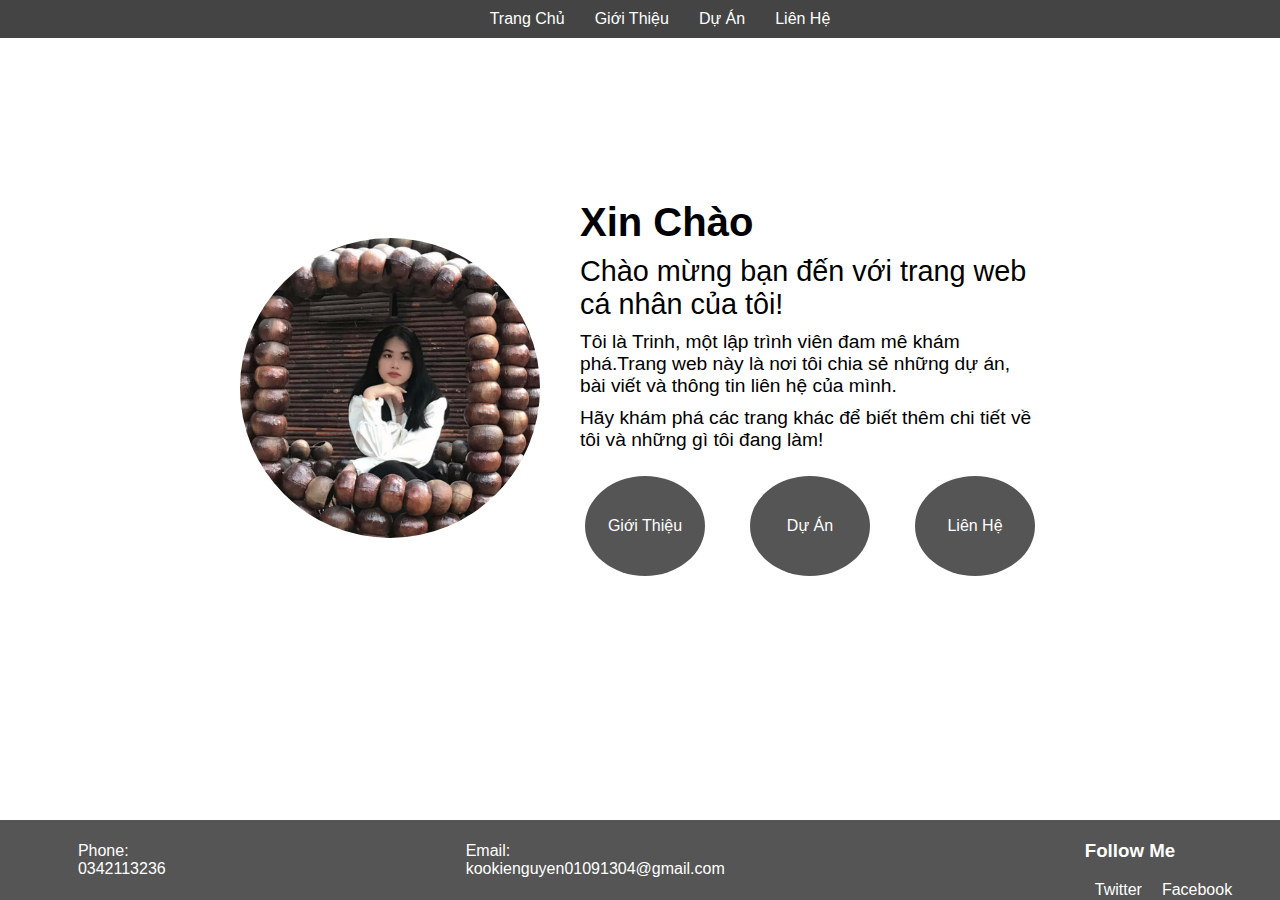
<file: index.html>
<!DOCTYPE html>
<html lang="vi">
<head>
    <meta charset="UTF-8">
    <meta name="viewport" content="width=device-width, initial-scale=1.0">
    <title>Trang Chủ</title>
    <link rel="stylesheet" href="css/styles.css">
</head>
<body>
    <header>
        <nav>
            <ul>
                <li><a href="index.html">Trang Chủ</a></li>
                <li><a href="about.html">Giới Thiệu</a></li>
                <li><a href="projects.html">Dự Án</a></li>
                <li><a href="contact.html">Liên Hệ</a></li>
            </ul>
        </nav>
    </header>
    <main>
        <section class="content">
            <div class="profile">
                <img src="images/Pic.jpg" alt="Profile Picture">
            </div>
            <div class="intro">
                <h1>Xin Chào</h1>
                <h2>Chào mừng bạn đến với trang web cá nhân của tôi!</h2>
                <h3>Tôi là Trinh, một lập trình viên đam mê khám phá.Trang web này là nơi tôi chia sẻ những dự án, bài viết và thông tin liên hệ của mình.</h3>
                <h3> </h3>
                <h3>Hãy khám phá các trang khác để biết thêm chi tiết về tôi và những gì tôi đang làm!</h3>

                <div class="links">
                    <a href="about.html" class="btn">Giới Thiệu</a>
                    <a href="projects.html" class="btn">Dự Án</a>
                    <a href="contact.html" class="btn">Liên Hệ</a>
                </div>
            </div>
        </section>
    </main>
    <footer>
        <div class="footer-content">
            <div class="contact-info">
                <span>Phone: 0342113236</span>
                <span>Email: kookienguyen01091304@gmail.com</span>
            </div>
            <div class="social-media">
                <h3>Follow Me</h3>
                <ul>
                    <li><a href="https://x.com/trinh1403">Twitter</a></li>
                    <li><a href="https://www.facebook.com/nguyen.thi.tuyet.trinh.458282/">Facebook</a></li>
                </ul>
            </div>
        </div>
    </footer>
    <script src="js/script.js"></script>
</body>
</html>
</file>
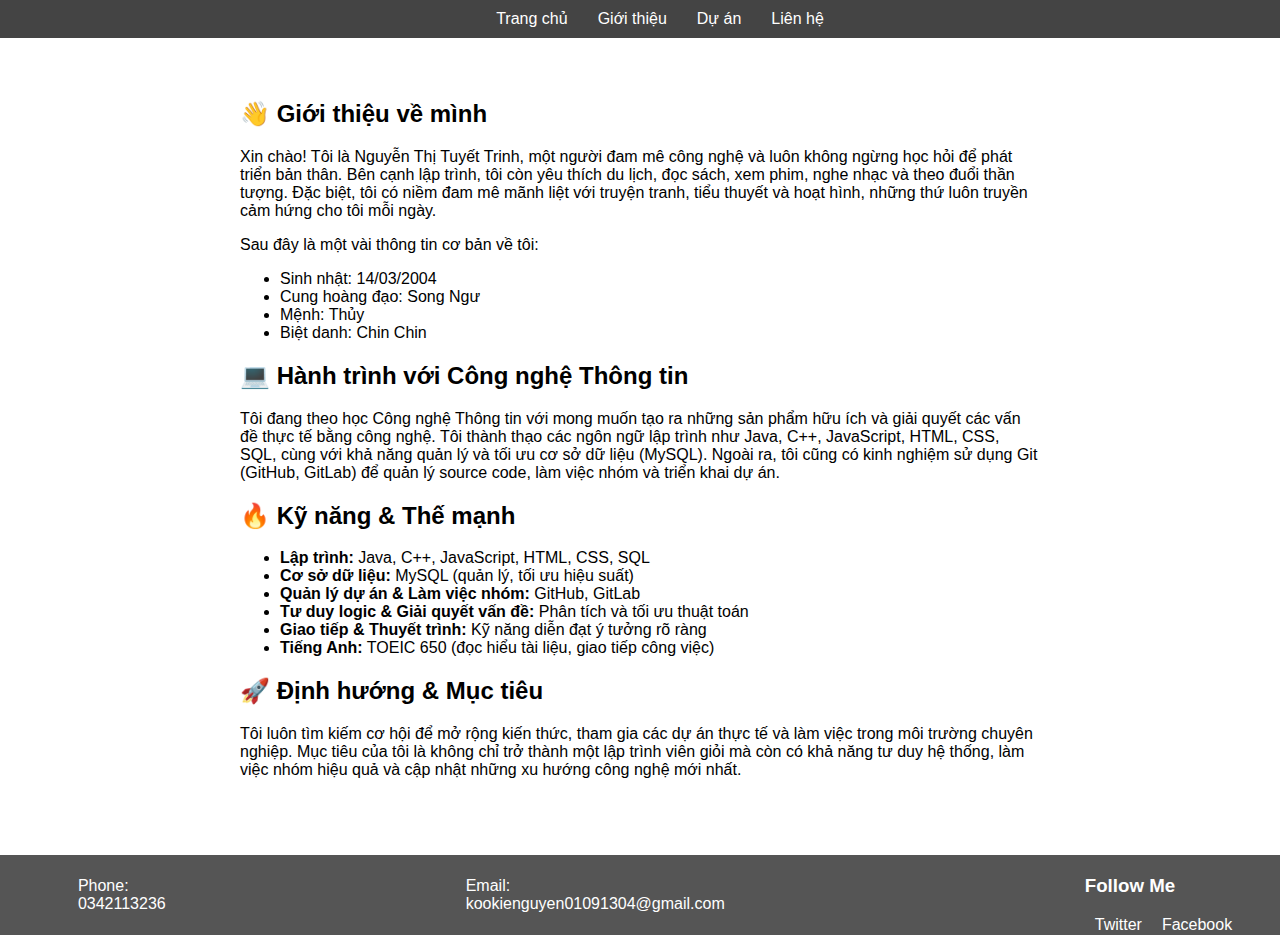
<file: about.html>
<!DOCTYPE html>
<html lang="vi">
<head>
    <meta charset="UTF-8">
    <meta name="viewport" content="width=device-width, initial-scale=1.0">
    <title>Giới thiệu</title>
    <link rel="stylesheet" href="css/styles.css">
    <style>
        body {
            font-family: Arial, sans-serif;
            margin: 0;
            padding: 0;
        }
        main {
            max-width: 800px;
            margin: auto;
	    margin-top: 60px;
            padding: 20px;
        }
        .section {
            margin-bottom: 40px;
        }
    </style>
</head>
<body>
    <header>
        <nav>
            <ul>
                <li><a href="index.html">Trang chủ</a></li>
                <li><a href="about.html">Giới thiệu</a></li>
                <li><a href="projects.html">Dự án</a></li>
                <li><a href="contact.html">Liên hệ</a></li>
            </ul>
        </nav>
    </header>
    <main>
        <section class="section">
            <div class="about-list">
                <div class="about-item">
                <h2>👋 Giới thiệu về mình</h2>
                <p>Xin chào! Tôi là Nguyễn Thị Tuyết Trinh, một người đam mê công nghệ và luôn không ngừng học hỏi để phát triển bản thân. Bên cạnh lập trình, tôi còn yêu thích du lịch, đọc sách, xem phim, nghe nhạc và theo đuổi thần tượng. Đặc biệt, tôi có niềm đam mê mãnh liệt với truyện tranh, tiểu thuyết và hoạt hình, những thứ luôn truyền cảm hứng cho tôi mỗi ngày.</p>
	    <p>Sau đây là một vài thông tin cơ bản về tôi:</p>
 	    <ul>
                    <li>Sinh nhật: 14/03/2004</li>
                    <li>Cung hoàng đạo: Song Ngư</li>
                    <li>Mệnh: Thủy</li>
                    <li>Biệt danh: Chin Chin</li>
            </ul>
	    
            </div>
            <div class="about-list">
                <div class="about-item">
                <h2>💻 Hành trình với Công nghệ Thông tin</h2>
		<p>Tôi đang theo học Công nghệ Thông tin với mong muốn tạo ra những sản phẩm hữu ích và giải quyết các vấn đề thực tế bằng công nghệ. Tôi thành thạo các ngôn ngữ lập trình như Java, C++, JavaScript, HTML, CSS, SQL, cùng với khả năng quản lý và tối ưu cơ sở dữ liệu (MySQL). Ngoài ra, tôi cũng có kinh nghiệm sử dụng Git (GitHub, GitLab) để quản lý source code, làm việc nhóm và triển khai dự án.</p>
            </div>
            <div class="about-list">
                <div class="about-item">
                <h2>🔥 Kỹ năng & Thế mạnh</h2>
 		<ul>
                    <li><strong>Lập trình:</strong> Java, C++, JavaScript, HTML, CSS, SQL</li>
                    <li><strong>Cơ sở dữ liệu:</strong> MySQL (quản lý, tối ưu hiệu suất)</li>
                    <li><strong>Quản lý dự án & Làm việc nhóm:</strong> GitHub, GitLab</li>
                    <li><strong>Tư duy logic & Giải quyết vấn đề:</strong> Phân tích và tối ưu thuật toán</li>
                    <li><strong>Giao tiếp & Thuyết trình:</strong> Kỹ năng diễn đạt ý tưởng rõ ràng</li>
                    <li><strong>Tiếng Anh:</strong> TOEIC 650 (đọc hiểu tài liệu, giao tiếp công việc)</li>
                </ul>
            </div>
            <div class="about-list">
                <div class="about-item">
                <h2>🚀 Định hướng & Mục tiêu</h2>
                <p>Tôi luôn tìm kiếm cơ hội để mở rộng kiến thức, tham gia các dự án thực tế và làm việc trong môi trường chuyên nghiệp. Mục tiêu của tôi là không chỉ trở thành một lập trình viên giỏi mà còn có khả năng tư duy hệ thống, làm việc nhóm hiệu quả và cập nhật những xu hướng công nghệ mới nhất.</p>
            </div>
    </main>
    <footer>
        <div class="footer-content">
            <div class="contact-info">
                <span>Phone: 0342113236</span>
                <span>Email: kookienguyen01091304@gmail.com</span>
            </div>
            <div class="social-media">
                <h3>Follow Me</h3>
                <ul>
                    <li><a href="https://x.com/trinh1403">Twitter</a></li>
                    <li><a href="https://www.facebook.com/nguyen.thi.tuyet.trinh.458282/">Facebook</a></li>
                </ul>
            </div>
        </div>
    </footer>
    <script src="js/script.js"></script>
</body>
</html>
</file>
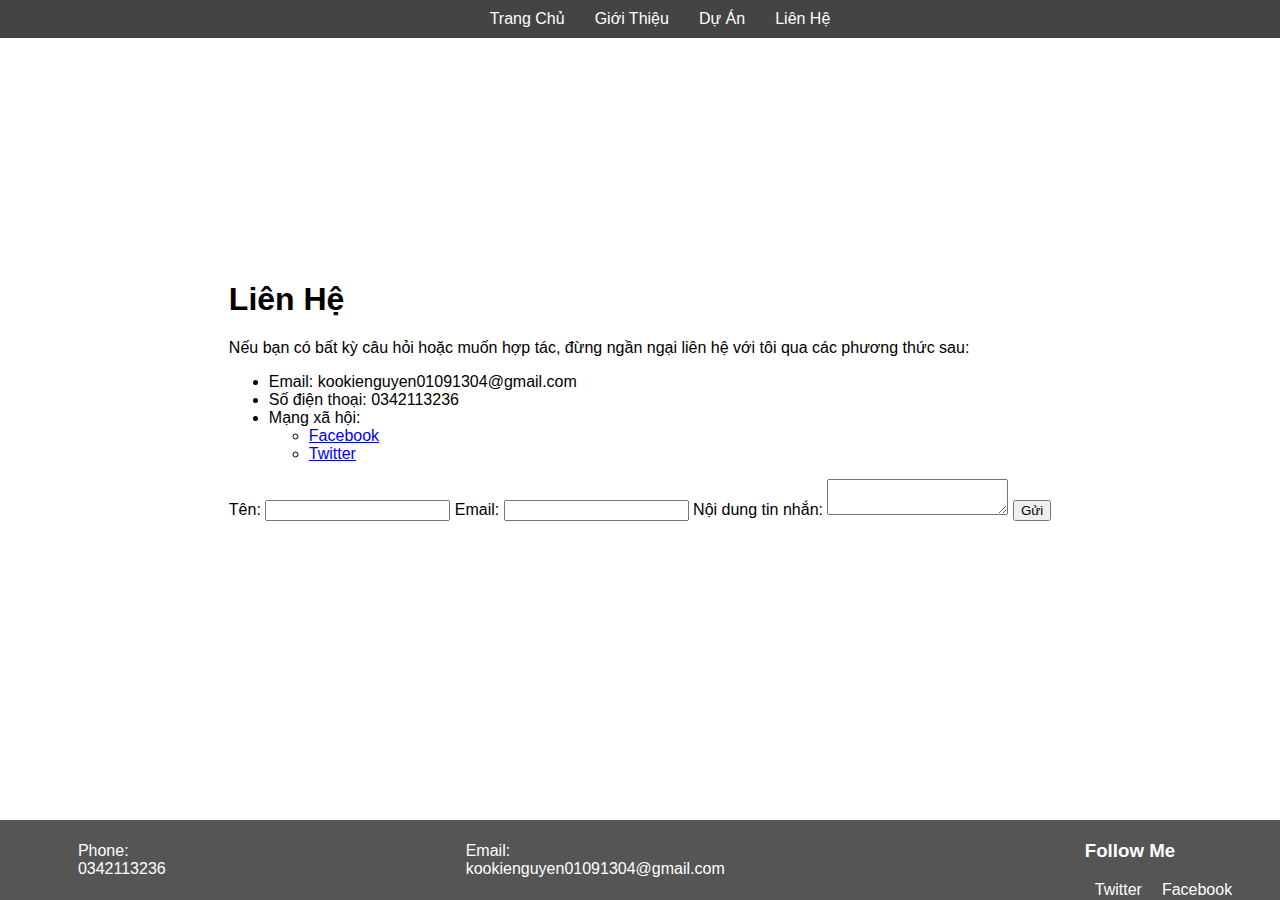
<file: contact.html>
<!DOCTYPE html>
<html lang="vi">
<head>
    <meta charset="UTF-8">
    <meta name="viewport" content="width=device-width, initial-scale=1.0">
    <title>Liên Hệ</title>
    <link rel="stylesheet" href="css/styles.css">
</head>
<body>
    <header>
        <nav>
            <ul>
                <li><a href="index.html">Trang Chủ</a></li>
                <li><a href="about.html">Giới Thiệu</a></li>
                <li><a href="projects.html">Dự Án</a></li>
                <li><a href="contact.html">Liên Hệ</a></li>
            </ul>
        </nav>
    </header>
    <main>
        <section class="contact">
            <h1>Liên Hệ</h1>
            <p>Nếu bạn có bất kỳ câu hỏi hoặc muốn hợp tác, đừng ngần ngại liên hệ với tôi qua các phương thức sau:</p>
            <ul>
                <li>Email: kookienguyen01091304@gmail.com</li>
                <li>Số điện thoại: 0342113236</li>
                <li>Mạng xã hội:
                    <ul>
                        <li><a href="https://www.facebook.com/nguyen.thi.tuyet.trinh.458282/">Facebook</a></li>
                        <li><a href="https://x.com/trinh1403">Twitter</a></li>
                    </ul>
                </li>
            </ul>
            <form action="#" method="post">
                <label for="name">Tên:</label>
                <input type="text" id="name" name="name" required>
                <label for="email">Email:</label>
                <input type="email" id="email" name="email" required>
                <label for="message">Nội dung tin nhắn:</label>
                <textarea id="message" name="message" required></textarea>
                <button type="submit">Gửi</button>
            </form>
        </section>
    </main>
    <footer>
        <div class="footer-content">
            <div class="contact-info">
                <span>Phone: 0342113236</span>
                <span>Email: kookienguyen01091304@gmail.com</span>
            </div>
            <div class="social-media">
                <h3>Follow Me</h3>
                <ul>
                    <li><a href="https://x.com/trinh1403">Twitter</a></li>
                    <li><a href="https://www.facebook.com/nguyen.thi.tuyet.trinh.458282/">Facebook</a></li>
                </ul>
            </div>
        </div>
    </footer>
    <script src="js/script.js"></script>
</body>
</html>
</file>
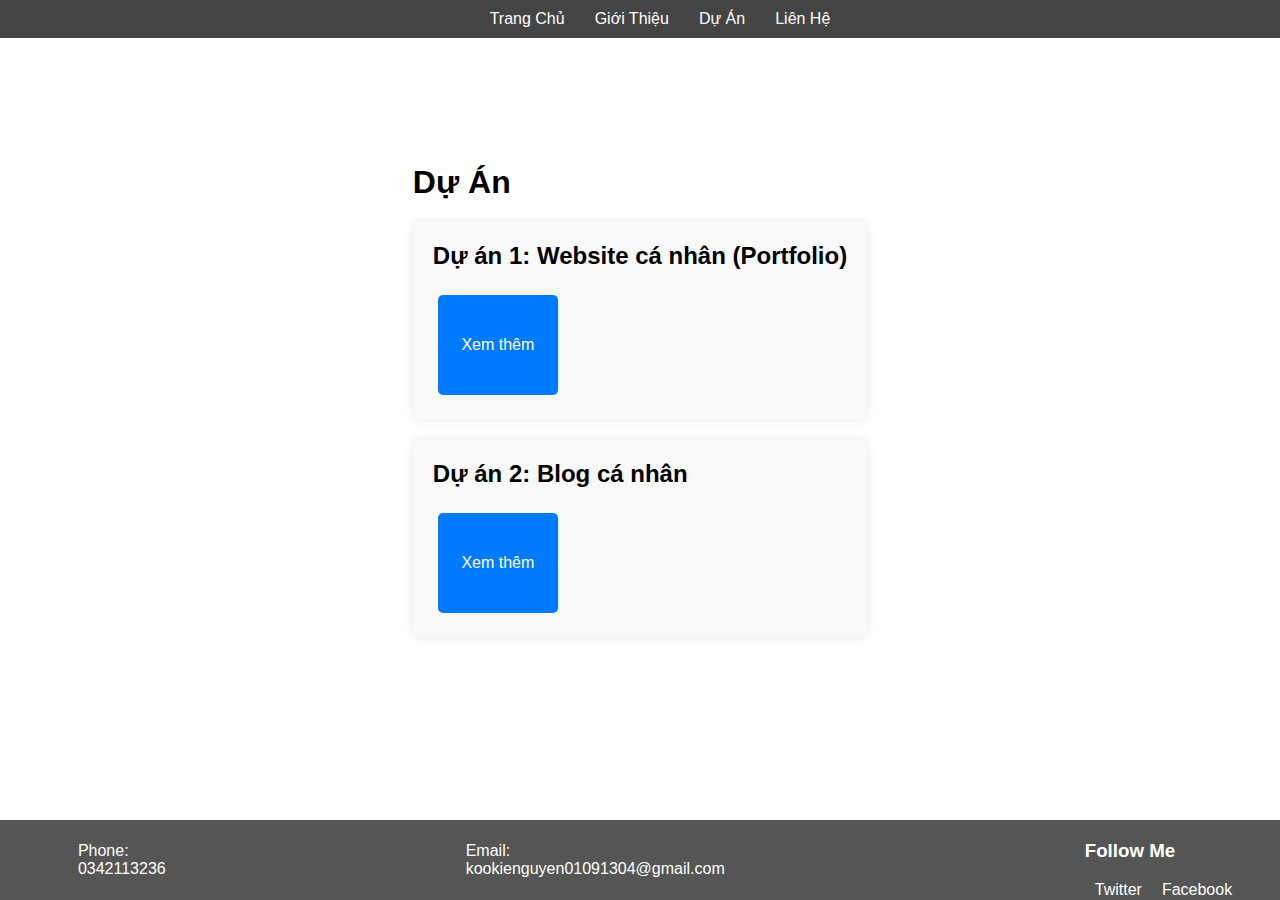
<file: projects.html>
<!DOCTYPE html>
<html lang="vi">
<head>
    <meta charset="UTF-8">
    <meta name="viewport" content="width=device-width, initial-scale=1.0">
    <title>Dự Án</title>
    <link rel="stylesheet" href="css/styles.css">
</head>
<body>
    <header>
        <nav>
            <ul>
                <li><a href="index.html">Trang Chủ</a></li>
                <li><a href="about.html">Giới Thiệu</a></li>
                <li><a href="projects.html">Dự Án</a></li>
                <li><a href="contact.html">Liên Hệ</a></li>
            </ul>
        </nav>
    </header>
    <main>
        <section class="projects">
            <h1>Dự Án</h1>
            <div class="project-list">
                <div class="project-item">
                    <h2>Dự án 1: Website cá nhân (Portfolio)</h2>
                    <a href="projects/projects1.html" class="btn">Xem thêm</a>
                </div>
                <div class="project-item">
                    <h2>Dự án 2: Blog cá nhân</h2>
                    <a href="projects/projects2.html" class="btn">Xem thêm</a>
                </div>
            </div>
        </section>
    </main>
    <footer>
        <div class="footer-content">
            <div class="contact-info">
                <span>Phone: 0342113236</span>
                <span>Email: kookienguyen01091304@gmail.com</span>
            </div>
            <div class="social-media">
                <h3>Follow Me</h3>
                <ul>
                    <li><a href="https://x.com/trinh1403">Twitter</a></li>
                    <li><a href="https://www.facebook.com/nguyen.thi.tuyet.trinh.458282/">Facebook</a></li>
                </ul>
            </div>
        </div>
    </footer>
    <script src="js/script.js"></script>
</body>
</html>
</file>
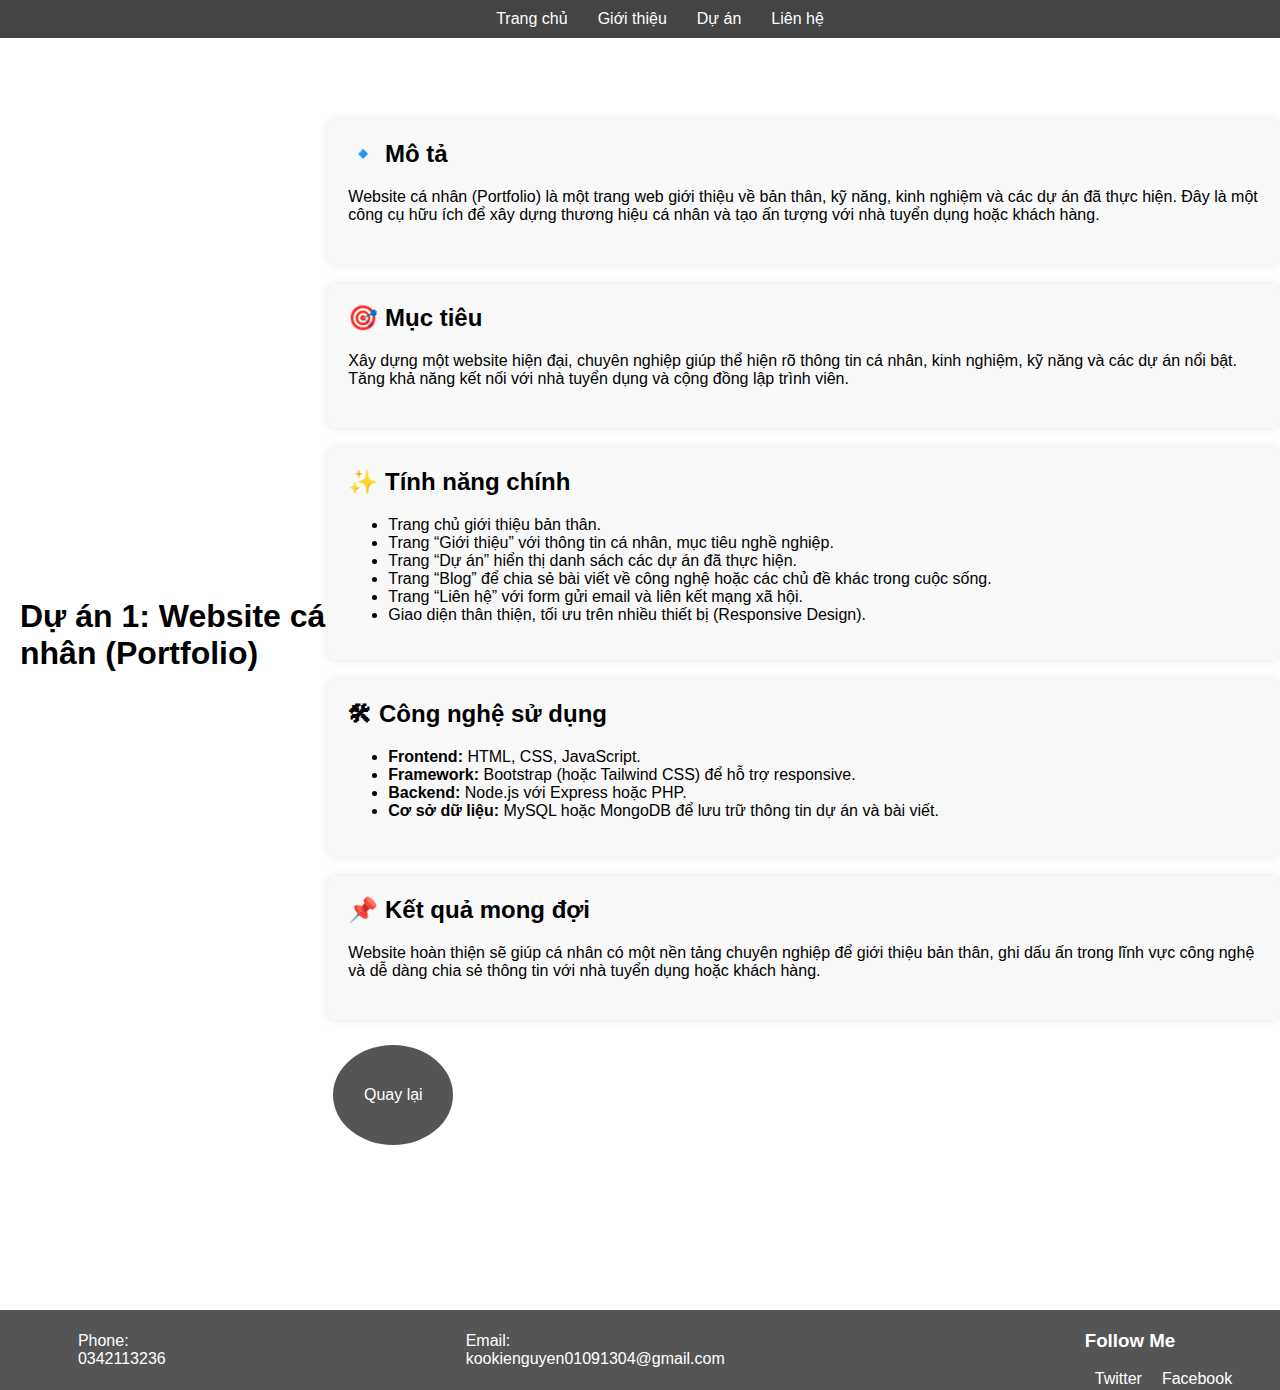
<file: projects/projects1.html>
<!DOCTYPE html>
<html lang="vi">
<head>
    <meta charset="UTF-8">
    <meta name="viewport" content="width=device-width, initial-scale=1.0">
    <title>Dự án 1 - Website cá nhân</title>
    <link rel="stylesheet" href="../css/styles.css">
    <style>
        main {
            padding-left: 20px; /* Tạo khoảng cách từ lề trái */
        }
    </style>
</head>
<body>
    <header>
        <nav>
            <ul>
                <li><a href="../index.html">Trang chủ</a></li>
                <li><a href="../about.html">Giới thiệu</a></li>
                <li><a href="../projects.html">Dự án</a></li>
                <li><a href="../contact.html">Liên hệ</a></li>
            </ul>
        </nav>
    </header>
    <main>
        <h1>Dự án 1: Website cá nhân (Portfolio)</h1>
            <div class="project-list">
                <div class="project-item">
            <h2>🔹 Mô tả</h2>
            <p>Website cá nhân (Portfolio) là một trang web giới thiệu về bản thân, kỹ năng, kinh nghiệm và các dự án đã thực hiện. Đây là một công cụ hữu ích để xây dựng thương hiệu cá nhân và tạo ấn tượng với nhà tuyển dụng hoặc khách hàng.</p>
                </div> 

            <div class="project-list">
                <div class="project-item">
            <h2>🎯 Mục tiêu</h2>
            <p>Xây dựng một website hiện đại, chuyên nghiệp giúp thể hiện rõ thông tin cá nhân, kinh nghiệm, kỹ năng và các dự án nổi bật. Tăng khả năng kết nối với nhà tuyển dụng và cộng đồng lập trình viên.</p>
                </div> 

            <div class="project-list">
                <div class="project-item">
            <h2>✨ Tính năng chính</h2>
            <ul>
                <li>Trang chủ giới thiệu bản thân.</li>
                <li>Trang “Giới thiệu” với thông tin cá nhân, mục tiêu nghề nghiệp.</li>
                <li>Trang “Dự án” hiển thị danh sách các dự án đã thực hiện.</li>
                <li>Trang “Blog” để chia sẻ bài viết về công nghệ hoặc các chủ đề khác trong cuộc sống.</li>
                <li>Trang “Liên hệ” với form gửi email và liên kết mạng xã hội.</li>
                <li>Giao diện thân thiện, tối ưu trên nhiều thiết bị (Responsive Design).</li>
            </ul>
                </div> 

            <div class="project-list">
                <div class="project-item">
            <h2>🛠 Công nghệ sử dụng</h2>
            <ul>
                <li><strong>Frontend:</strong> HTML, CSS, JavaScript.</li>
                <li><strong>Framework:</strong> Bootstrap (hoặc Tailwind CSS) để hỗ trợ responsive.</li>
		<li><strong>Backend:</strong> Node.js với Express hoặc PHP.</li>
                <li><strong>Cơ sở dữ liệu:</strong> MySQL hoặc MongoDB để lưu trữ thông tin dự án và bài viết.</li>
            </ul>
            </ul>
                </div> 

            <div class="project-list">
                <div class="project-item">
            <h2>📌 Kết quả mong đợi</h2>
            <p>Website hoàn thiện sẽ giúp cá nhân có một nền tảng chuyên nghiệp để giới thiệu bản thân, ghi dấu ấn trong lĩnh vực công nghệ và dễ dàng chia sẻ thông tin với nhà tuyển dụng hoặc khách hàng.</p>
                </div> 
        
        <a href="../projects.html" class="btn">Quay lại danh sách dự án</a>
    </main>
    <footer>
        <div class="footer-content">
            <div class="contact-info">
                <span>Phone: 0342113236</span>
                <span>Email: kookienguyen01091304@gmail.com</span>
            </div>
            <div class="social-media">
                <h3>Follow Me</h3>
                <ul>
                    <li><a href="https://x.com/trinh1403">Twitter</a></li>
                    <li><a href="https://www.facebook.com/nguyen.thi.tuyet.trinh.458282/">Facebook</a></li>
                </ul>
            </div>
        </div>
    </footer>
    <script src="../js/script.js"></script>
</body>
</html>
</file>
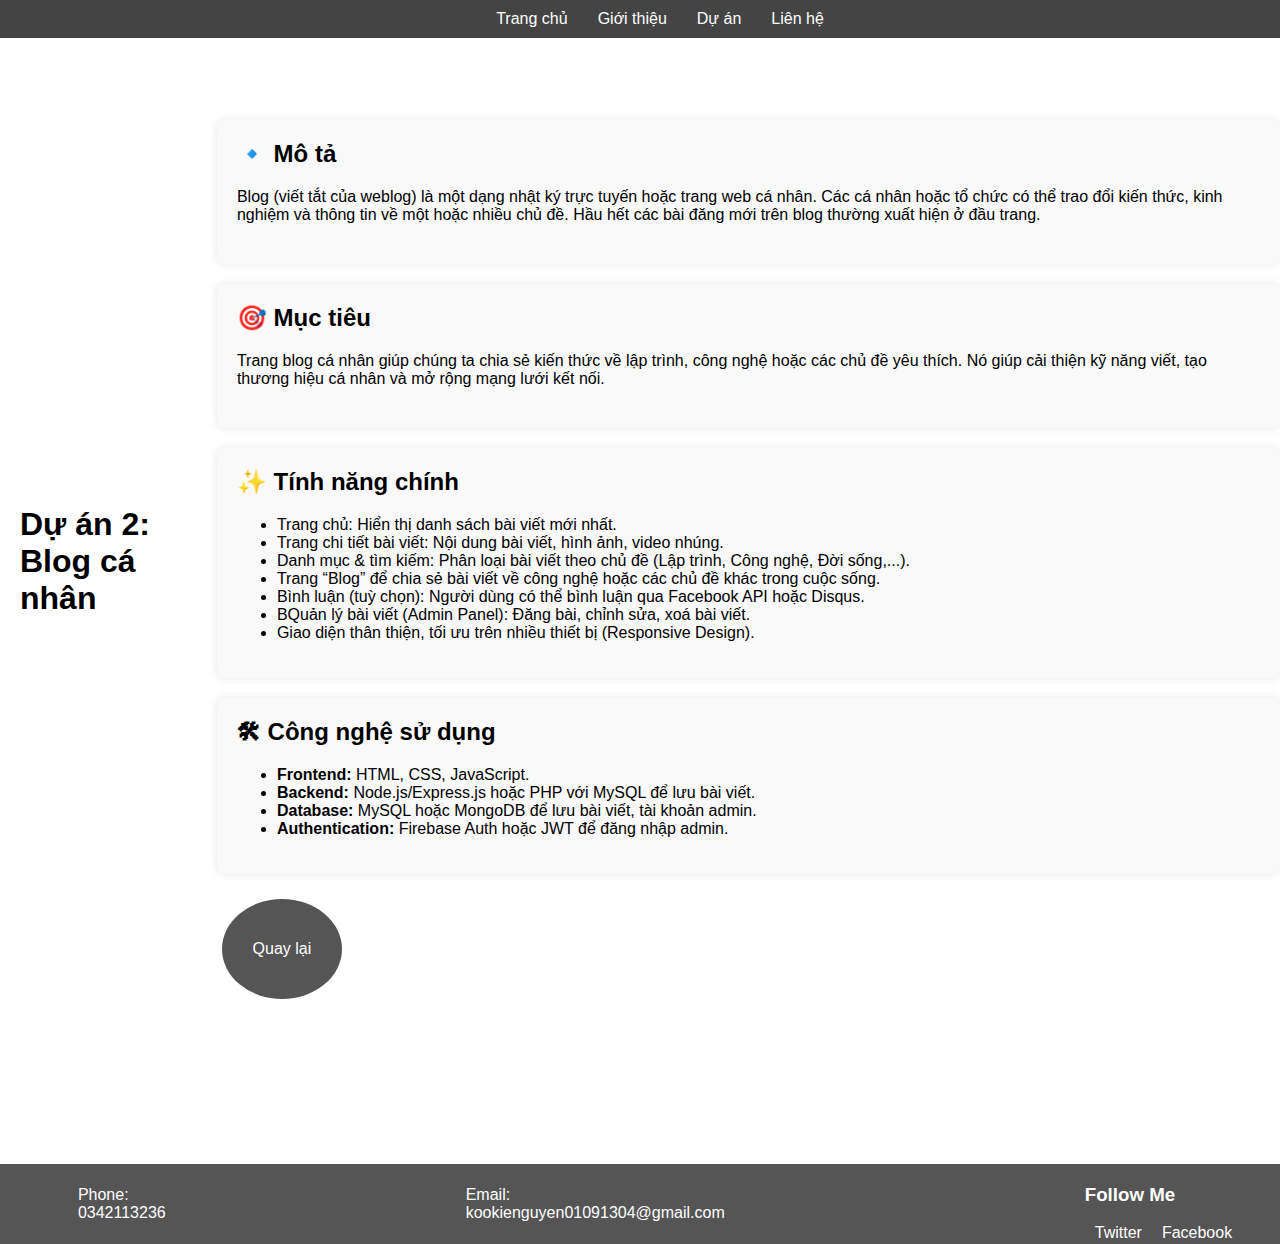
<file: projects/projects2.html>
<!DOCTYPE html>
<html lang="vi">
<head>
    <meta charset="UTF-8">
    <meta name="viewport" content="width=device-width, initial-scale=1.0">
    <title>Dự án 1 - Website cá nhân</title>
    <link rel="stylesheet" href="../css/styles.css">
    <style>
        main {
            padding-left: 20px; /* Tạo khoảng cách từ lề trái */
        }
    </style>
</head>
<body>
    <header>
        <nav>
            <ul>
                <li><a href="../index.html">Trang chủ</a></li>
                <li><a href="../about.html">Giới thiệu</a></li>
                <li><a href="../projects.html">Dự án</a></li>
                <li><a href="../contact.html">Liên hệ</a></li>
            </ul>
        </nav>
    </header>
    <main>
        <h1>Dự án 2: Blog cá nhân</h1>
            <div class="project-list">
                <div class="project-item">
            <h2>🔹 Mô tả</h2>
            <p>Blog (viết tắt của weblog) là một dạng nhật ký trực tuyến hoặc trang web cá nhân. Các cá nhân hoặc tổ chức có thể trao đổi kiến ​​thức, kinh nghiệm và thông tin về một hoặc nhiều chủ đề. Hầu hết các bài đăng mới trên blog thường xuất hiện ở đầu trang.</p>
                </div> 

            <div class="project-list">
                <div class="project-item">
            <h2>🎯 Mục tiêu</h2>
            <p>Trang blog cá nhân giúp chúng ta chia sẻ kiến thức về lập trình, công nghệ hoặc các chủ đề yêu thích. Nó giúp cải thiện kỹ năng viết, tạo thương hiệu cá nhân và mở rộng mạng lưới kết nối.</p>
                </div> 

            <div class="project-list">
                <div class="project-item">
            <h2>✨ Tính năng chính</h2>
            <ul>
                <li>Trang chủ: Hiển thị danh sách bài viết mới nhất.</li>
                <li>Trang chi tiết bài viết: Nội dung bài viết, hình ảnh, video nhúng.</li>
                <li>Danh mục & tìm kiếm: Phân loại bài viết theo chủ đề (Lập trình, Công nghệ, Đời sống,...).</li>
                <li>Trang “Blog” để chia sẻ bài viết về công nghệ hoặc các chủ đề khác trong cuộc sống.</li>
                <li>Bình luận (tuỳ chọn): Người dùng có thể bình luận qua Facebook API hoặc Disqus.</li>
		<li>BQuản lý bài viết (Admin Panel): Đăng bài, chỉnh sửa, xoá bài viết.</li>

                <li>Giao diện thân thiện, tối ưu trên nhiều thiết bị (Responsive Design).</li>
            </ul>
                </div> 

            <div class="project-list">
                <div class="project-item">
            <h2>🛠 Công nghệ sử dụng</h2>
            <ul>
                <li><strong>Frontend:</strong> HTML, CSS, JavaScript.</li>
                <li><strong>Backend:</strong> Node.js/Express.js hoặc PHP với MySQL để lưu bài viết.</li>
                <li><strong>Database:</strong> MySQL hoặc MongoDB để lưu bài viết, tài khoản admin.</li>

                <li><strong>Authentication:</strong> Firebase Auth hoặc JWT để đăng nhập admin.</li>
            </ul>
                </div> 
        
        <a href="../projects.html" class="btn">Quay lại danh sách dự án</a>
    </main>
    <footer>
        <div class="footer-content">
            <div class="contact-info">
                <span>Phone: 0342113236</span>
                <span>Email: kookienguyen01091304@gmail.com</span>
            </div>
            <div class="social-media">
                <h3>Follow Me</h3>
                <ul>
                    <li><a href="https://x.com/trinh1403">Twitter</a></li>
                    <li><a href="https://www.facebook.com/nguyen.thi.tuyet.trinh.458282/">Facebook</a></li>
                </ul>
            </div>
        </div>
    </footer>
    <script src="../js/script.js"></script>
</body>
</html>
</file>
<file: css/styles.css>
body {
    font-family: Arial, sans-serif;
    margin: 0;
    padding: 0;
    display: flex;
    flex-direction: column;
    min-height: 100vh;
}

header {
    background: #444; /* Màu nền mới cho header */
    color: #fff;
    padding: 10px 20px;
    display: flex;
    justify-content: center; /* Căn giữa theo chiều ngang */
    align-items: center;
    position: fixed;
    width: 100%;
    top: 0;
    z-index: 1000;
    border: none; /* Không có viền */
}

nav ul {
    list-style: none;
    padding: 0;
    margin: 0;
    display: flex;
    justify-content: center; /* Căn giữa các mục trong nav */
}

nav ul li {
    margin: 0 15px;
}

nav ul li a {
    color: #fff;
    text-decoration: none;
}

main {
    flex: 1;
    display: flex;
    justify-content: center;
    align-items: center;
    margin-top: 120px; /* Điều chỉnh dựa trên chiều cao của header */
    margin-bottom: 60px; /* Điều chỉnh dựa trên chiều cao của footer */
    padding-bottom: 100px;
}

.content {
    display: flex;
    align-items: center;
    max-width: 800px;
    width: 100%;
}

.profile img {
    border-radius: 50%;
    width: 300px; /* Ảnh profile lớn hơn */
    height: 300px; /* Ảnh profile lớn hơn */
    margin-right: 40px;
}

.intro {
    text-align: left;
}

.intro h1 {
    font-size: 2.5em;
    margin: 0;
}

.intro h2 {
    font-size: 1.8em;
    margin: 10px 0;
    font-weight: normal; /* Không in đậm */
}

.intro h3 {
    font-size: 1.2em;
    margin: 10px 0;
    font-weight: normal; /* Không in đậm */
}

.links {
    margin-top: 20px;
    display: flex; /* Các nút liên kết nằm chung một hàng */
    justify-content: space-between; /* Căn đều khoảng cách giữa các nút */
}

.btn {
    display: inline-block;
    margin: 5px;
    padding: 10px 20px;
    background: #555;
    color: #fff;
    text-decoration: none;
    border-radius: 50%; /* Làm cho nút tròn */
    font-size: 1em;
    text-align: center;
    width: 80px; /* Chiều rộng cố định cho nút tròn */
    height: 80px; /* Chiều cao cố định cho nút tròn */
    line-height: 80px; /* Căn giữa văn bản trong nút tròn */
}

/* CSS cho trang Projects */
.project-list {
    display: flex;
    flex-direction: column;
    gap: 20px;
}

.project-item {
    background: #f9f9f9;
    padding: 20px;
    border-radius: 8px;
    box-shadow: 0 0 10px rgba(0, 0, 0, 0.1);
}

.project-item h2 {
    margin-top: 0;
}

.project-item p {
    margin-bottom: 20px;
}

.project-item .btn {
    display: inline-block;
    padding: 10px 20px;
    background: #007BFF;
    color: #fff;
    text-decoration: none;
    border-radius: 5px;
    font-size: 1em;
}

footer {
    background: #555; /* Màu nền mới cho footer */
    color: #fff;
    padding: 20px; /* Tăng padding để tạo khoảng cách */
    position: relative;
    width: 100%;
    bottom: 0;
    z-index: 1000;
    height: 40px; /* Đặt chiều cao cố định cho footer */
    display: flex;
    align-items: center; /* Căn giữa các phần tử theo chiều dọc */
}

.footer-content {
    display: flex;
    justify-content: center; /* Căn giữa các phần tử */
    align-items: center;
    gap: 60px; /* Khoảng cách giữa các phần tử */
    max-width: 800px;
    margin: 0 auto;
}

.contact-info {
    display: flex;
    gap: 300px; /* Khoảng cách giữa phone và email */
}

.social-media {
    margin-left: 300px; /* Tăng khoảng cách giữa email và Follow Me */
}

.social-media ul {
    list-style: none;
    padding: 0;
    margin: 0;
    display: flex;
}

.social-media ul li {
    margin: 0 10px;
}

.social-media ul li a {
    color: #fff;
    text-decoration: none;
}
</file>
